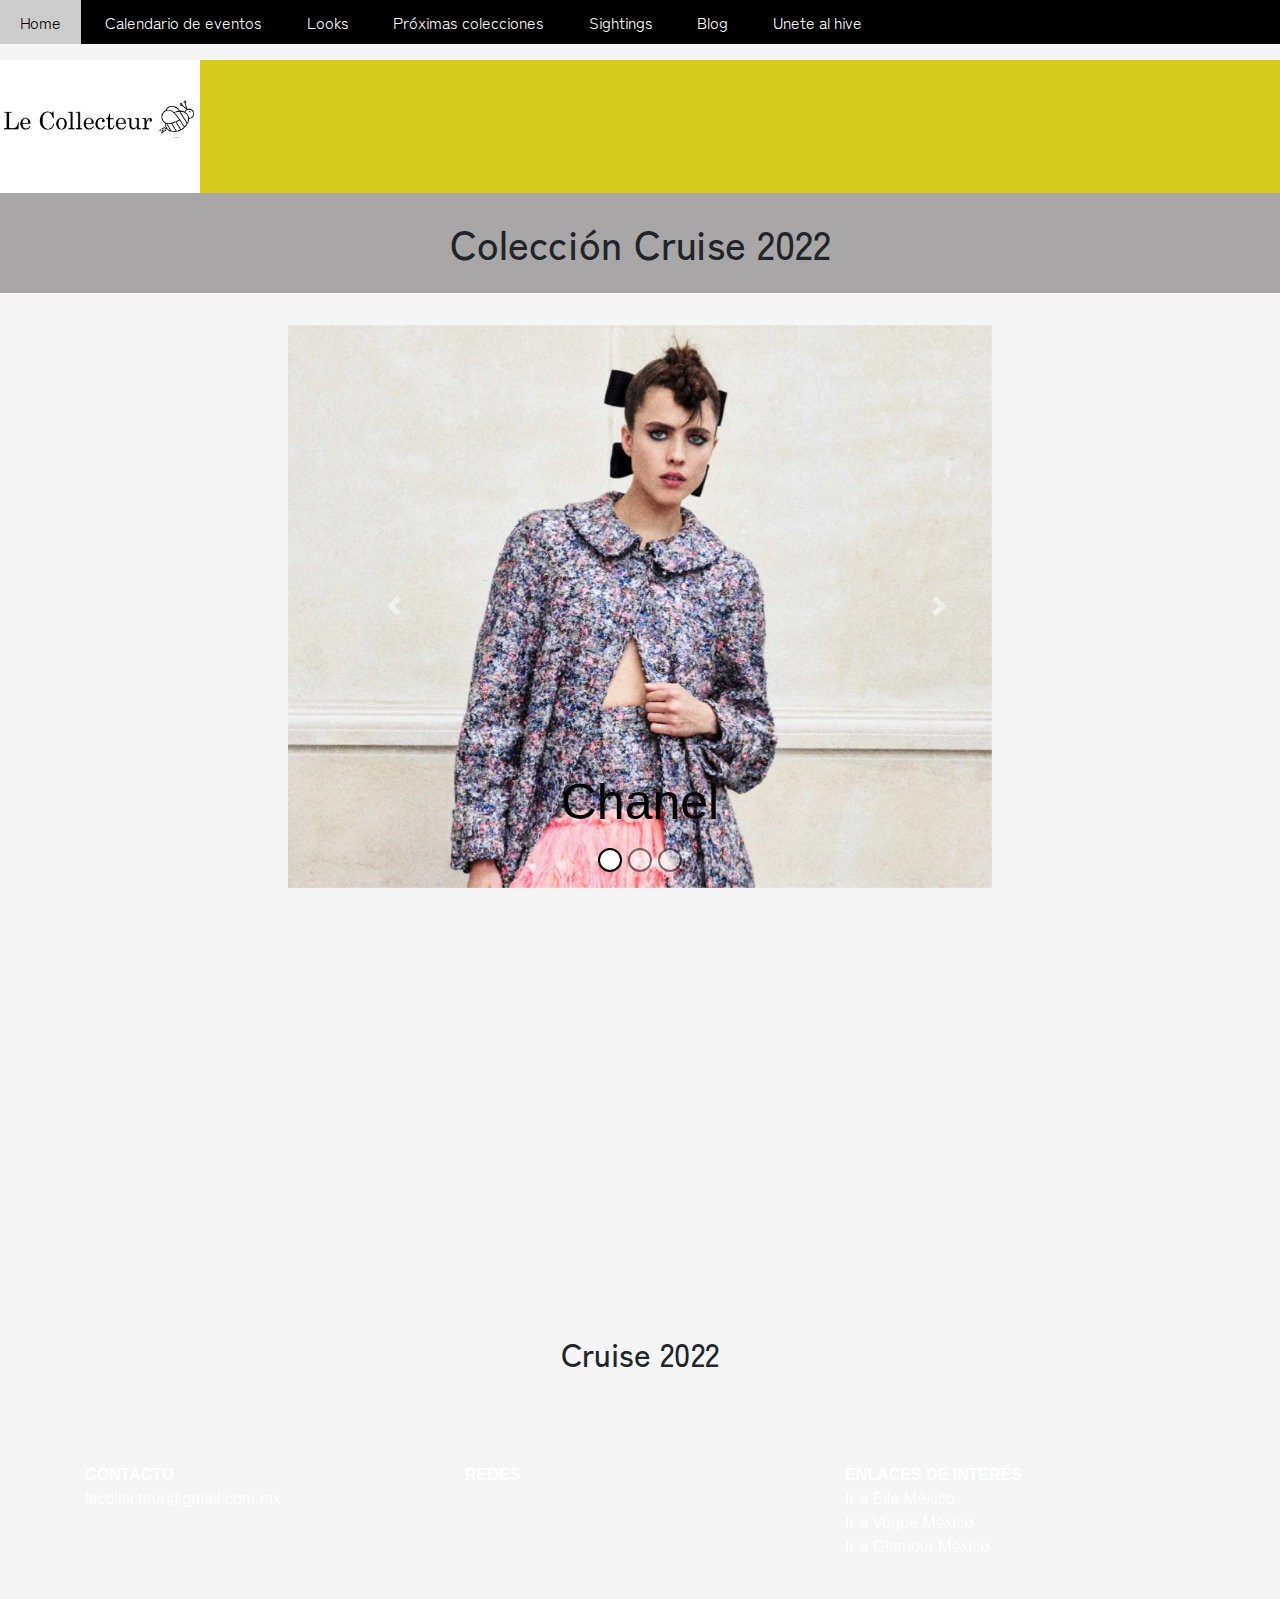
<file: index.html>
<!DOCTYPE html>
<html lang="es">
  <head>
    <meta charset="UTF-8" />
    <meta http-equiv="X-UA-Compatible" content="IE=edge" />
    <meta name="viewport" content="width=device-width, initial-scale=1.0" />
    <!--CSS Bootstrap-->
    <link
      href="https://cdn.jsdelivr.net/npm/bootstrap@5.1.3/dist/css/bootstrap.min.css"
      rel="stylesheet"
      integrity="sha384-1BmE4kWBq78iYhFldvKuhfTAU6auU8tT94WrHftjDbrCEXSU1oBoqyl2QvZ6jIW3"
      crossorigin="anonymous"
    />

    <!--Carousel Bootstrap-->
    <link
      rel="stylesheet"
      href="https://maxcdn.bootstrapcdn.com/bootstrap/4.5.2/css/bootstrap.min.css"
    />
    <script src="https://ajax.googleapis.com/ajax/libs/jquery/3.5.1/jquery.min.js"></script>
    <script src="https://cdnjs.cloudflare.com/ajax/libs/popper.js/1.16.0/umd/popper.min.js"></script>
    <script src="https://maxcdn.bootstrapcdn.com/bootstrap/4.5.2/js/bootstrap.min.js"></script>

    <!--CDN Font Awesome-->
    <link
      rel="stylesheet"
      href="https://cdnjs.cloudflare.com/ajax/libs/font-awesome/6.0.0-beta2/css/all.min.css"
      integrity="sha512-YWzhKL2whUzgiheMoBFwW8CKV4qpHQAEuvilg9FAn5VJUDwKZZxkJNuGM4XkWuk94WCrrwslk8yWNGmY1EduTA=="
      crossorigin="anonymous"
      referrerpolicy="no-referrer"
    />

    <!--Metaetiquetas-->
    <title>Le Collecteur: Todas las colecciones</title>
    <meta
      name="description"
      content="Le Collecteur reune todas las colecciones por temporada de las casas de moda más importantes. Incluye los looks de las colecciones, fotos de las celebridades invitadas a los desfiles, calendario de próximos eventos e información de utilidad para los seguidores de la alta costura"
    />
    <meta
      name="keywords"
      content="Chanel, Prada, Dior, YSL, Gucci, McQueen, Moschino, MiuMiu, haute couture, alta costura, desfile, colecciones, Spring, Summer, Cruise, Fall, Winter"
    />

    <link
      href="https://fonts.googleapis.com/css2?family=Zen+Kaku+Gothic+Antique&display=swap"
      rel="stylesheet"
    />
    <link rel="stylesheet" href="SCSSlecollecteur\estiloslecollecteur.css" />
  </head>
  <body>
    <header>
      <!--Bloque BEM-->
      <nav class="nav__ul--propiedades">
        <ul class="menu">
          <li>
            <a href="index.html">Home</a>
          </li>
          <li>
            <a href="calendarioEventos.html">Calendario de eventos</a>
          </li>
          <li>
            <a href="looks.html">Looks</a>
          </li>
          <li>
            <a href="proximasColecciones.html">Próximas colecciones</a>
          </li>
          <li>
            <a href="sightings.html">Sightings</a>
            <ul class="submenu">
              <li><a href="">Chanel</a></li>
              <li><a href="">Dior</a></li>
              <li><a href="">Prada</a></li>
              <li><a href="">McQueen</a></li>
            </ul>
          </li>
          <li>
            <a href="blog.html">Blog</a>
          </li>
          <li>
            <a href="uneteAlhive.html">Unete al hive</a>
          </li>
        </ul>
      </nav>
    </header>
    <!--Bloque BEM-->
    <div class="div--fondologo">
      <img src="seccionesLeCollecteur/img/LogoLeCollecteur.png" width="200" />
    </div>

    <!--Bloque BEM-->
    <h1 id="titulo1" class="body__h1--formato">Colección Cruise 2022</h1>
    <br />
    <main>
      <section>
        <!--Aqui va el carrousel para seleccionar las colecciones-->
        <!--Carousel con Bootstrap y JavaScript-->
        <div class="sec mx-auto">
          <div id="demo" class="carousel slide" data-ride="carousel">
            <!-- Indicators -->
            <ul class="carousel-indicators">
              <li data-target="#demo" data-slide-to="0" class="active"></li>
              <li data-target="#demo" data-slide-to="1"></li>
              <li data-target="#demo" data-slide-to="2"></li>
            </ul>

            <!-- The slideshow -->
            <div class="carousel-inner">
              <div class="carousel-item active">
                <img
                  src="/CSSlecollecteur/img/CarouselIndex/Cruise2022/chanel.jpg"
                  alt="Chanel"
                  width="810"
                  height="440"
                />
                <div class="carousel-caption">
                  <h3>Chanel</h3>
                  <p></p>
                </div>
              </div>
              <div class="carousel-item">
                <img
                  src="/CSSlecollecteur/img/CarouselIndex/Cruise2022/dior.jpg"
                  alt="Dior"
                  width="810"
                  height="440"
                />
                <div class="carousel-caption">
                  <h3>Dior</h3>
                  <p></p>
                </div>
              </div>
              <div class="carousel-item">
                <img
                  src="/CSSlecollecteur/img/CarouselIndex/Cruise2022/moschino.jpg"
                  alt="Moschino"
                  width="810"
                  height="440"
                />
                <div class="carousel-caption">
                  <h3>Moschino</h3>
                  <p></p>
                </div>
              </div>
            </div>

            <!-- Left and right controls -->
            <a class="carousel-control-prev" href="#demo" data-slide="prev">
              <span class="carousel-control-prev-icon"></span>
            </a>
            <a class="carousel-control-next" href="#demo" data-slide="next">
              <span class="carousel-control-next-icon"></span>
            </a>
          </div>
        </div>
        <br />
        <br />
        <br />

        <iframe
          width="560"
          height="315"
          src="https://www.youtube.com/embed/4XrSB3paj0o"
          title="YouTube video player"
          frameborder="0"
          allow="accelerometer; autoplay; clipboard-write; encrypted-media; gyroscope; picture-in-picture"
          allowfullscreen
        ></iframe>
      </section>
      <br />
      <br />
      <!--Bloque BEM-->
      <h2 class="main__h2--propiedades">Cruise 2022</h2>
    </main>
    <br />
    <br />
    <!--Footer-->
    <footer class="bg-black text-white py-4">
      <div class="container">
        <nav class="row">
          <!--Contacto-->
          <ul class="col-4 list-unstyled">
            <li class="font-weight-bold text-uppercase">Contacto</li>
            <li>
              <a href="#" class="text-reset">lecollecteur@gmail.com.mx</a>
            </li>
          </ul>
          <!--Redes-->
          <ul class="col-4 list-unstyled">
            <li class="font-weight-bold text-uppercase">Redes</li>
            <li class="d-flex justify-content-between">
              <!--Facebook-->
              <a
                target="blank"
                href="https://www.facebook.com/"
                class="text-reset"
                ><i class="fab fa-facebook"></i
              ></a>
              <!--Twitter-->
              <a
                target="blank"
                href="https://www.twitter.com/"
                class="text-reset"
                ><i class="fab fa-twitter"></i
              ></a>
              <!--Instagram-->
              <a
                target="blank"
                href="https://www.instagram.com/"
                class="text-reset"
                ><i class="fab fa-instagram"></i
              ></a>
            </li>
          </ul>
          <!--Enlaces de interés-->
          <ul class="col-4 list-unstyled">
            <li class="font-weight-bold text-uppercase">Enlaces de Interés</li>
            <li>
              <a target="blank" href="https://elle.mx/" class="text-reset"
                >Ir a Elle México</a
              >
            </li>
            <li>
              <a target="blank" href="https://www.vogue.mx/" class="text-reset"
                >Ir a Vogue México</a
              >
            </li>
            <li>
              <a
                target="blank"
                href="https://www.glamour.mx/"
                class="text-reset"
                >Ir a Glamour México</a
              >
            </li>
          </ul>
        </nav>
      </div>
    </footer>

    <!--CDN JAVA Bootstrap-->
    <script
      src="https://cdn.jsdelivr.net/npm/@popperjs/core@2.10.2/dist/umd/popper.min.js"
      integrity="sha384-7+zCNj/IqJ95wo16oMtfsKbZ9ccEh31eOz1HGyDuCQ6wgnyJNSYdrPa03rtR1zdB"
      crossorigin="anonymous"
    ></script>
    <script
      src="https://cdn.jsdelivr.net/npm/bootstrap@5.1.3/dist/js/bootstrap.min.js"
      integrity="sha384-QJHtvGhmr9XOIpI6YVutG+2QOK9T+ZnN4kzFN1RtK3zEFEIsxhlmWl5/YESvpZ13"
      crossorigin="anonymous"
    ></script>
  </body>
</html>
</file>
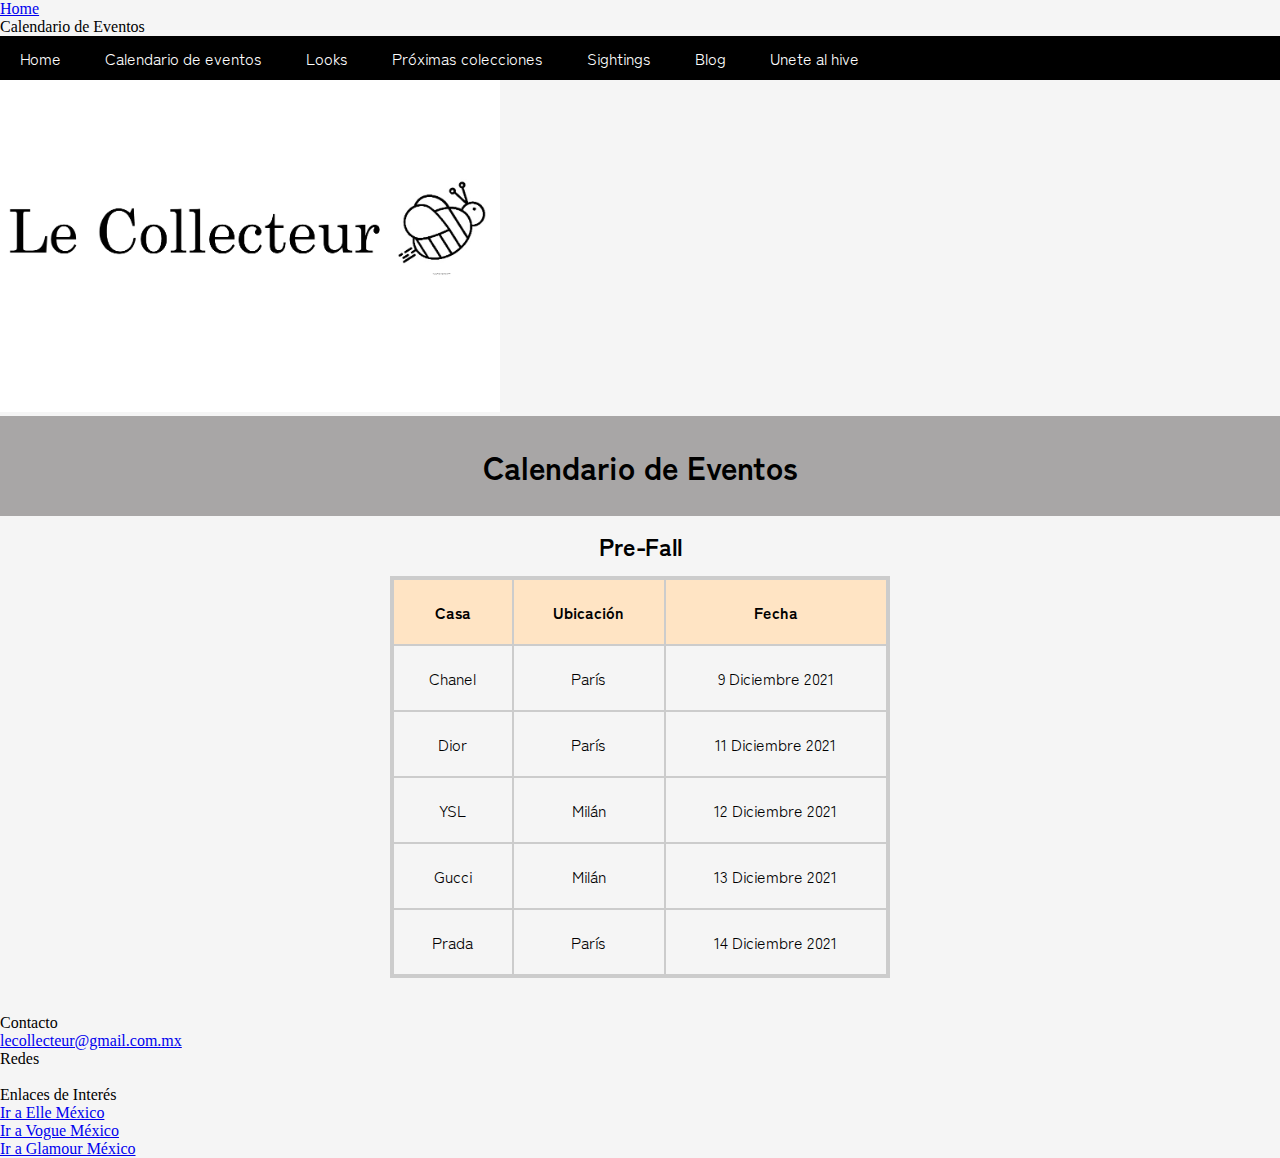
<file: seccionesLeCollecteur/calendarioEventos.html>
<!DOCTYPE html>
<html lang="es">
  <head>
    <meta charset="UTF-8" />
    <meta http-equiv="X-UA-Compatible" content="IE=edge" />
    <meta name="viewport" content="width=device-width, initial-scale=1.0" />

    <!--CSS Bootstrap-->
    <link
      href="https://cdn.jsdelivr.net/npm/bootstrap@5.1.3/dist/css/bootstrap.min.css"
      rel="stylesheet"
      integrity="sha384-1BmE4kWBq78iYhFldvKuhfTAU6auU8tT94WrHftjDbrCEXSU1oBoqyl2QvZ6jIW3"
      crossorigin="anonymous"
    />

    <!--CDN Font Awesome-->
    <link
      rel="stylesheet"
      href="https://cdnjs.cloudflare.com/ajax/libs/font-awesome/6.0.0-beta2/css/all.min.css"
      integrity="sha512-YWzhKL2whUzgiheMoBFwW8CKV4qpHQAEuvilg9FAn5VJUDwKZZxkJNuGM4XkWuk94WCrrwslk8yWNGmY1EduTA=="
      crossorigin="anonymous"
      referrerpolicy="no-referrer"
    />

    <!--Breadcrumb Bootstrap-->
    <nav style="--bs-breadcrumb-divider: '>';" aria-label="breadcrumb">
      <ol class="breadcrumb">
        <li class="breadcrumb-item"><a href="../index.html">Home</a></li>
        <li class="breadcrumb-item active" aria-current="page">Calendario de Eventos</li>
      </ol>
    </nav>

    <!--Metaetiquetas-->
    <title>Calendario de Eventos</title>
    <meta name="description" content="Calendario de Eventos muestra la información con las fechas y lugares de lanzamiento de las próximas colecciones de las casas de moda más importantes">
    <meta name="keywords" content="Eventos alta costura, colaboraciones, calenadrio, Chanel, Prada, Dior, YSL, Gucci, McQueen, Moschino, MiuMiu, haute couture, alta costura, desfile, colecciones, Spring, Summer, Cruise, Fall, Winter">

    <link href="https://fonts.googleapis.com/css2?family=Zen+Kaku+Gothic+Antique&display=swap" rel="stylesheet">
    <link rel="stylesheet" href="../SCSSlecollecteur/estiloslecollecteur.css" />

  </head>
  <body>
    <header> 
      <!--Bloque BEM-->
      <nav class="nav__ul--propiedades">
        <ul class="menu">
          <li>
            <a href="../index.html">Home</a>
          </li>
          <li>
            <a href="calendarioEventos.html">Calendario de eventos</a>
          </li>
          <li>
            <a href="looks.html">Looks</a>
          </li>
          <li>
            <a href="proximasColecciones.html">Próximas colecciones</a>
          </li>
          <li>
            <a href="sightings.html">Sightings</a>
	     <ul class="submenu">
              <li><a href="">Chanel</a></li>
              <li><a href="">Dior</a></li>
              <li><a href="">Prada</a></li>
              <li><a href="">McQueen</a></li>
             </ul> 
          </li>
	  <li>
            <a href="blog.html">Blog</a>
          </li>
          <li>
            <a href="uneteAlhive.html">Unete al hive</a>
          </li>
        </ul>
      </nav>
      </header>
    <div>
      <img src="img/LogoLeCollecteur.png" width="500">
    </div>

    <!--Bloque BEM-->
    <h1 id="titulo1" class="body__h1--formato">Calendario de Eventos</h1>
    
    <!--Bloque BEM-->
    <h2 class="main__h2--propiedades">Pre-Fall</h2>
    <!--Insertar tabla aquí-->

    <table class="tabla">
      <tr>
        <th>Casa</th>
        <th>Ubicación</th>
        <th>Fecha</th>
      </tr>

      <tr>
        <td>Chanel</td>
        <td>París</td>
        <td>9 Diciembre 2021</td>
      </tr>

      <tr>
        <td>Dior</td>
        <td>París</td>
        <td>11 Diciembre 2021</td>
      </tr>

      <tr>
        <td>YSL</td>
        <td>Milán</td>
        <td>12 Diciembre 2021</td>
      </tr>

      <tr>
        <td>Gucci</td>
        <td>Milán</td>
        <td>13 Diciembre 2021</td>
      </tr>

      <tr>
        <td>Prada</td>
        <td>París</td>
        <td>14 Diciembre 2021</td>
      </tr>
    </table>
    <br />
    <br />
    
    <!--Footer-->
    <footer class="bg-black text-white py-4">
      <div class="container">
        <nav class="row">
          <!--Contacto-->
          <ul class="col-4 list-unstyled">
            <li class="font-weight-bold text-uppercase">Contacto</li>
            <li>
              <a href="#" class="text-reset">lecollecteur@gmail.com.mx</a>
            </li>
          </ul>
          <!--Redes-->
          <ul class="col-4 list-unstyled">
            <li class="font-weight-bold text-uppercase">Redes</li>
            <li class="d-flex justify-content-between">
              <!--Facebook-->
              <a target="blank" href="https://www.facebook.com/" class="text-reset"><i class="fab fa-facebook"></i></a>
              <!--Twitter-->
              <a target="blank" href="https://www.twitter.com/" class="text-reset"><i class="fab fa-twitter"></i></a>
              <!--Instagram-->
              <a target="blank" href="https://www.instagram.com/" class="text-reset"
                ><i class="fab fa-instagram"></i
              ></a>
            </li>
          </ul>
          <!--Enlaces de interés-->
          <ul class="col-4 list-unstyled">
            <li class="font-weight-bold text-uppercase">Enlaces de Interés</li>
            <li>
              <a target="blank" href="https://elle.mx/" class="text-reset"
                >Ir a Elle México</a
              >
            </li> 
            <li>
              <a target="blank" href="https://www.vogue.mx/" class="text-reset"
                >Ir a Vogue México</a
              >
            </li>
            <li>
              <a
                target="blank" href="https://www.glamour.mx/" class="text-reset"
                >Ir a Glamour México</a
              >
            </li>
          </ul>
        </nav>
      </div>
    </footer>

    <!--CDN JAVA Bootstrap-->
    <script
      src="https://cdn.jsdelivr.net/npm/@popperjs/core@2.10.2/dist/umd/popper.min.js"
      integrity="sha384-7+zCNj/IqJ95wo16oMtfsKbZ9ccEh31eOz1HGyDuCQ6wgnyJNSYdrPa03rtR1zdB"
      crossorigin="anonymous"
    ></script>
    <script
      src="https://cdn.jsdelivr.net/npm/bootstrap@5.1.3/dist/js/bootstrap.min.js"
      integrity="sha384-QJHtvGhmr9XOIpI6YVutG+2QOK9T+ZnN4kzFN1RtK3zEFEIsxhlmWl5/YESvpZ13"
      crossorigin="anonymous"
    ></script>
  </body>
</html>
</file>
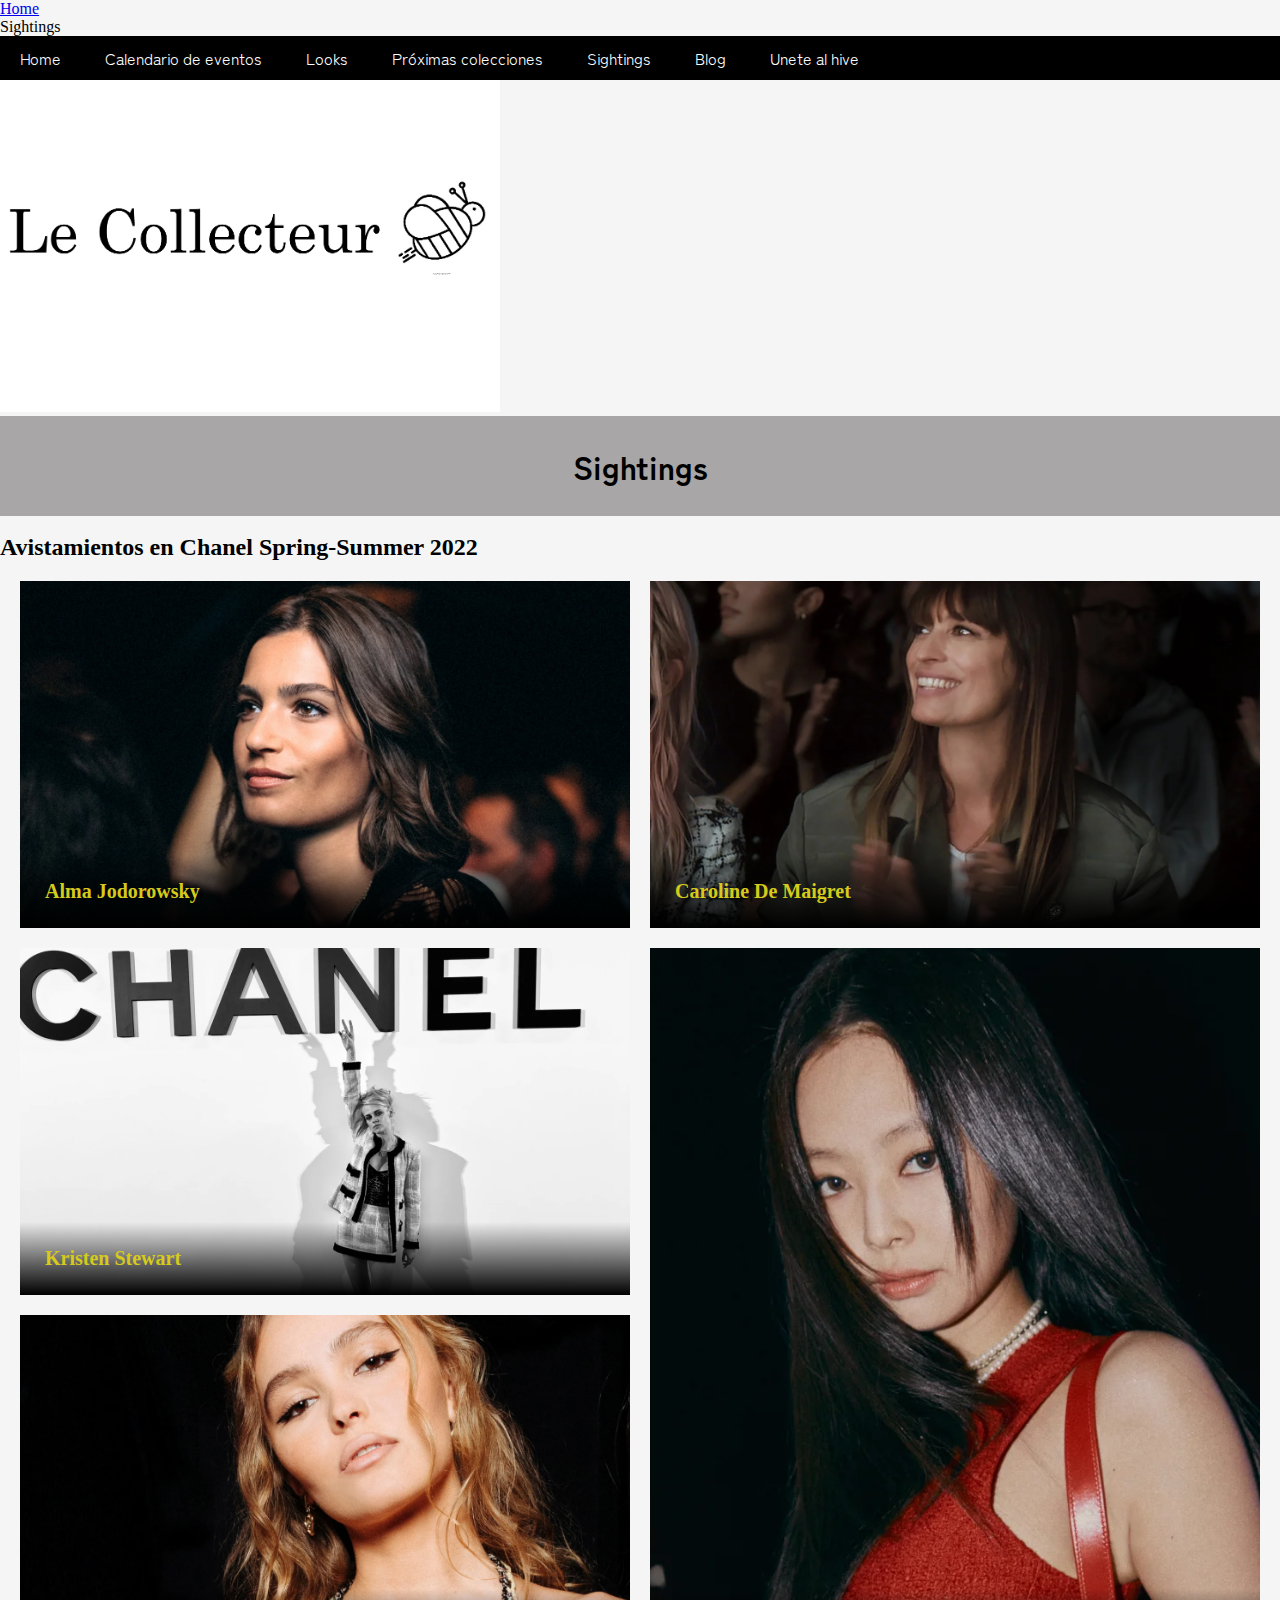
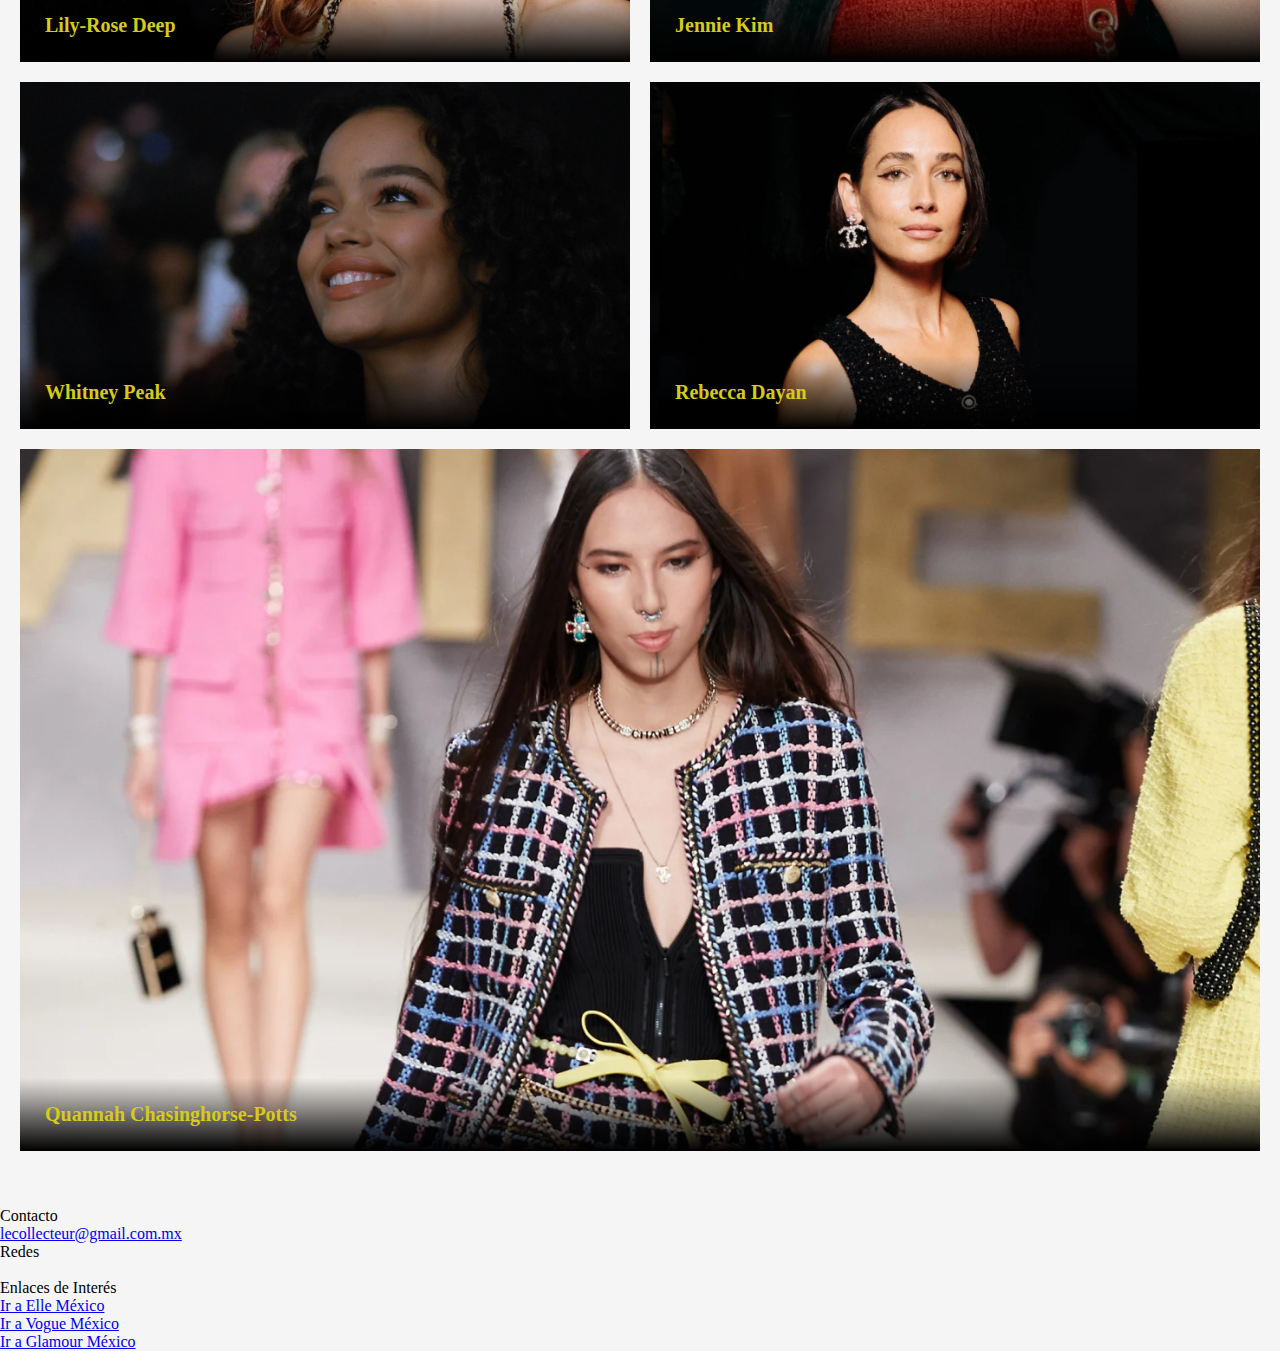
<file: seccionesLeCollecteur/sightings.html>
<!DOCTYPE html>
<html lang="es">
  <head>
    <meta charset="UTF-8" />
    <meta http-equiv="X-UA-Compatible" content="IE=edge" />
    <meta name="viewport" content="width=device-width, initial-scale=1.0" />

    <!--CSS Bootstrap-->
    <link
      href="https://cdn.jsdelivr.net/npm/bootstrap@5.1.3/dist/css/bootstrap.min.css"
      rel="stylesheet"
      integrity="sha384-1BmE4kWBq78iYhFldvKuhfTAU6auU8tT94WrHftjDbrCEXSU1oBoqyl2QvZ6jIW3"
      crossorigin="anonymous"
    />

    <!--CDN Font Awesome-->
    <link
      rel="stylesheet"
      href="https://cdnjs.cloudflare.com/ajax/libs/font-awesome/6.0.0-beta2/css/all.min.css"
      integrity="sha512-YWzhKL2whUzgiheMoBFwW8CKV4qpHQAEuvilg9FAn5VJUDwKZZxkJNuGM4XkWuk94WCrrwslk8yWNGmY1EduTA=="
      crossorigin="anonymous"
      referrerpolicy="no-referrer"
    />

     <!--Breadcrumb Bootstrap-->
     <nav style="--bs-breadcrumb-divider: '>';" aria-label="breadcrumb">
      <ol class="breadcrumb">
        <li class="breadcrumb-item"><a href="../index.html">Home</a></li>
        <li class="breadcrumb-item active" aria-current="page">Sightings</li>
      </ol>
    </nav>

    <!--Metaetiquetas-->
    <title>Sightings</title>
    <meta name="description" content="En Sightings se encuentran las fotografías y las menciones de los invitados a los lanzamientos de las últimas colecciones de alta costura">
    <meta name="keywords" content="invitados al desfile, último desfile, asistentes, embajadores, casa de moda, Chanel, Prada, Dior, YSL, Gucci, McQueen, Moschino, MiuMiu, haute couture, alta costura, desfile, colecciones, Spring, Summer, Cruise, Fall, Winter">

    <link
      href="https://fonts.googleapis.com/css2?family=Zen+Kaku+Gothic+Antique&display=swap"
      rel="stylesheet"
    />
    <link rel="stylesheet" href="../SCSSlecollecteur/estiloslecollecteur.css" />
  </head>
  <body>
    <header>
      <!--Bloque BEM-->
      <nav class="nav__ul--propiedades">
        <ul class="menu">
          <li>
            <a href="../index.html">Home</a>
          </li>
          <li>
            <a href="calendarioEventos.html">Calendario de eventos</a>
          </li>
          <li>
            <a href="looks.html">Looks</a>
          </li>
          <li>
            <a href="proximasColecciones.html">Próximas colecciones</a>
          </li>
          <li>
            <a href="sightings.html">Sightings</a>
	     <ul class="submenu">
              <li><a href="">Chanel</a></li>
              <li><a href="">Dior</a></li>
              <li><a href="">Prada</a></li>
              <li><a href="">McQueen</a></li>
             </ul> 
          </li>
	  <li>
            <a href="blog.html">Blog</a>
          </li>
          <li>
            <a href="uneteAlhive.html">Unete al hive</a>
          </li>
        </ul>
      </nav>
    </header>
    <div>
      <img src="img/LogoLeCollecteur.png" width="500" />
    </div>

    <!--Bloque BEM-->
    <h1 id="titulo1" class="body__h1--formato">Sightings</h1>
    <br />
    
    <h2>Avistamientos en Chanel Spring-Summer 2022</h2>

    <div class="gallery-container">
      <div class="gallery__item" id=t1>
        <img src="/CSSlecollecteur/img/Chanel/SpringSummer2022/galeria1.jpg" alt="" class="gallery__img">
        <h3 class="gallery__title">Alma Jodorowsky</h3>
      </div>
      <div class="gallery__item">
        <img src="/CSSlecollecteur/img/Chanel/SpringSummer2022/galeria2.jpg" alt="" class="gallery__img">
        <h3 class="gallery__title">Caroline De Maigret</h3>
      </div>
      <div class="gallery__item">
        <img src="/CSSlecollecteur/img/Chanel/SpringSummer2022/galeria3.jpg" alt="" class="gallery__img">
        <h3 class="gallery__title">Kristen Stewart</h3>
      </div>
      <div class="gallery__item">
        <img src="/CSSlecollecteur/img/Chanel/SpringSummer2022/galeria4.jpg" alt="" class="gallery__img">
        <h3 class="gallery__title">Jennie Kim</h3>
      </div>
      <div class="gallery__item">
        <img src="/CSSlecollecteur/img/Chanel/SpringSummer2022/galeria5.jpg" alt="" class="gallery__img">
        <h3 class="gallery__title">Lily-Rose Deep</h3>
      </div>
      <div class="gallery__item">
        <img src="/CSSlecollecteur/img/Chanel/SpringSummer2022/galeria6.jpg" alt="" class="gallery__img">
        <h3 class="gallery__title">Whitney Peak</h3>
      </div>
      <div class="gallery__item">
        <img src="/CSSlecollecteur/img/Chanel/SpringSummer2022/galeria7.jpg" alt="" class="gallery__img">
        <h3 class="gallery__title">Rebecca Dayan</h3>
      </div>
      <div class="gallery__item">
        <img src="/CSSlecollecteur/img/Chanel/SpringSummer2022/galeria8.jpg" alt="" class="gallery__img">
        <h3 class="gallery__title">Quannah Chasinghorse-Potts</h3>
      </div>
    </div>
    <br />
    <br />
     <!--Footer-->
     <footer class="bg-black text-white py-4">
      <div class="container">
        <nav class="row">
          <!--Contacto-->
          <ul class="col-4 list-unstyled">
            <li class="font-weight-bold text-uppercase">Contacto</li>
            <li>
              <a href="#" class="text-reset">lecollecteur@gmail.com.mx</a>
            </li>
          </ul>
          <!--Redes-->
          <ul class="col-4 list-unstyled">
            <li class="font-weight-bold text-uppercase">Redes</li>
            <li class="d-flex justify-content-between">
              <!--Facebook-->
              <a target="blank" href="https://www.facebook.com/" class="text-reset"><i class="fab fa-facebook"></i></a>
              <!--Twitter-->
              <a target="blank" href="https://www.twitter.com/" class="text-reset"><i class="fab fa-twitter"></i></a>
              <!--Instagram-->
              <a target="blank" href="https://www.instagram.com/" class="text-reset"
                ><i class="fab fa-instagram"></i
              ></a>
            </li>
          </ul>
          <!--Enlaces de interés-->
          <ul class="col-4 list-unstyled">
            <li class="font-weight-bold text-uppercase">Enlaces de Interés</li>
            <li>
              <a target="blank" href="https://elle.mx/" class="text-reset"
                >Ir a Elle México</a
              >
            </li> 
            <li>
              <a target="blank" href="https://www.vogue.mx/" class="text-reset"
                >Ir a Vogue México</a
              >
            </li>
            <li>
              <a
                target="blank" href="https://www.glamour.mx/" class="text-reset"
                >Ir a Glamour México</a
              >
            </li>
          </ul>
        </nav>
      </div>
    </footer>

    <!--CDN JAVA Bootstrap-->
    <script
      src="https://cdn.jsdelivr.net/npm/@popperjs/core@2.10.2/dist/umd/popper.min.js"
      integrity="sha384-7+zCNj/IqJ95wo16oMtfsKbZ9ccEh31eOz1HGyDuCQ6wgnyJNSYdrPa03rtR1zdB"
      crossorigin="anonymous"
    ></script>
    <script
      src="https://cdn.jsdelivr.net/npm/bootstrap@5.1.3/dist/js/bootstrap.min.js"
      integrity="sha384-QJHtvGhmr9XOIpI6YVutG+2QOK9T+ZnN4kzFN1RtK3zEFEIsxhlmWl5/YESvpZ13"
      crossorigin="anonymous"
    ></script>
  </body>
</html>
</file>
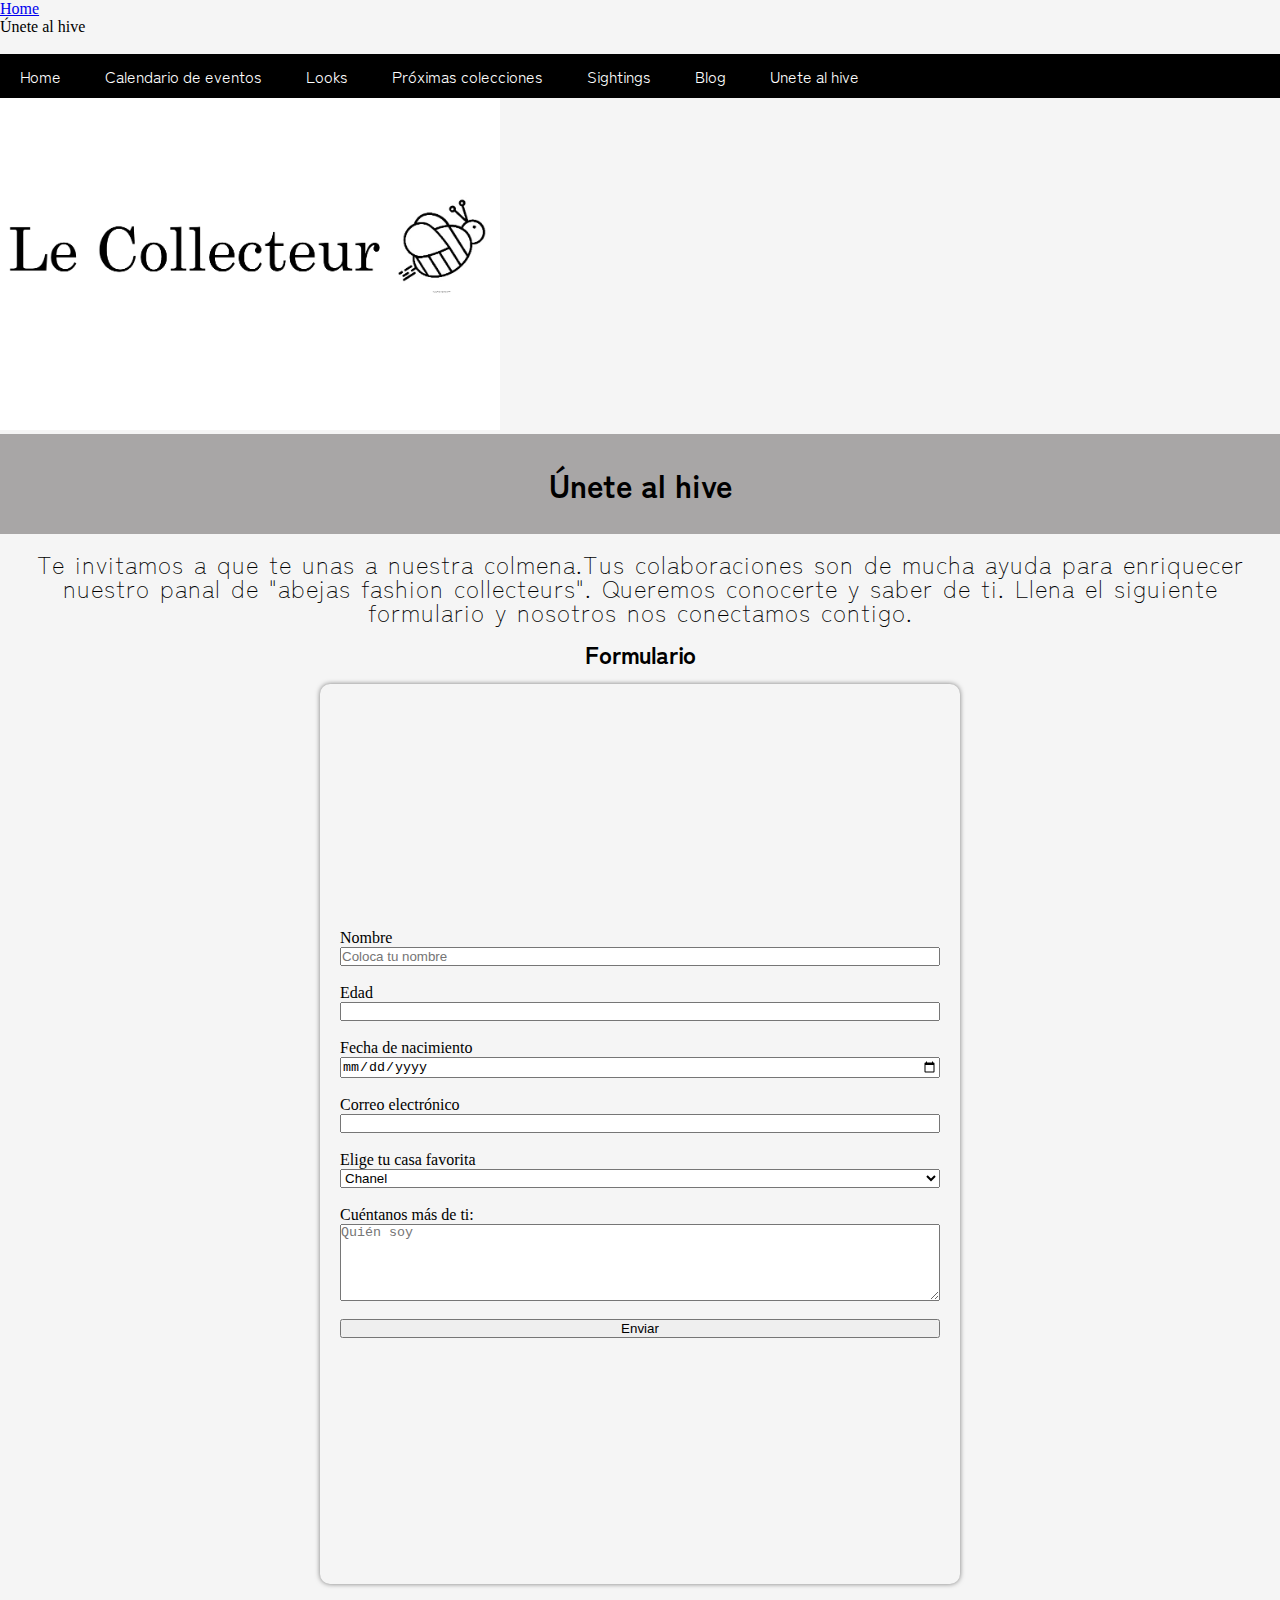
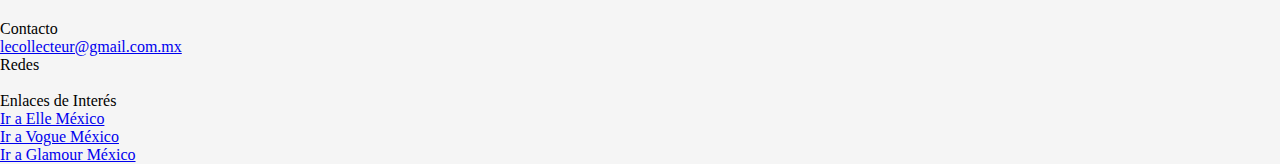
<file: seccionesLeCollecteur/uneteAlhive.html>
<!DOCTYPE html>
<html lang="es">
  <head>
    <meta charset="UTF-8" />
    <meta http-equiv="X-UA-Compatible" content="IE=edge" />
    <meta name="viewport" content="width=device-width, initial-scale=1.0" />

    <!--CSS Bootstrap-->
    <link
      href="https://cdn.jsdelivr.net/npm/bootstrap@5.1.3/dist/css/bootstrap.min.css"
      rel="stylesheet"
      integrity="sha384-1BmE4kWBq78iYhFldvKuhfTAU6auU8tT94WrHftjDbrCEXSU1oBoqyl2QvZ6jIW3"
      crossorigin="anonymous"
    />

    <!--CDN Font Awesome-->
    <link
      rel="stylesheet"
      href="https://cdnjs.cloudflare.com/ajax/libs/font-awesome/6.0.0-beta2/css/all.min.css"
      integrity="sha512-YWzhKL2whUzgiheMoBFwW8CKV4qpHQAEuvilg9FAn5VJUDwKZZxkJNuGM4XkWuk94WCrrwslk8yWNGmY1EduTA=="
      crossorigin="anonymous"
      referrerpolicy="no-referrer"
    />

     <!--Breadcrumb Bootstrap-->
     <nav style="--bs-breadcrumb-divider: '>';" aria-label="breadcrumb">
      <ol class="breadcrumb">
        <li class="breadcrumb-item"><a href="../index.html">Home</a></li>
        <li class="breadcrumb-item active" aria-current="page">Únete al hive</li>
      </ol>
    </nav>

    <!--Metaetiquetas-->
    <title>Unete al hive</title>
    <meta name="description" content="Únete al hive es una sección en dónde queremos saber más de ti y desde donde deseamos contactarte para crear una comunidad de amantes de la alta costura o como nosotros nos llamamos: abejas fashion colectoras.>
    <meta name="keywords" content="Comunidad amantes de la alta costura, casa de moda, Chanel, Prada, Dior, YSL, Gucci, McQueen, Moschino, MiuMiu, haute couture, alta costura, desfile, colecciones, Spring, Summer, Cruise, Fall, Winter">

    <!--En esta sección va el formulario-->
    <link
      href="https://fonts.googleapis.com/css2?family=Zen+Kaku+Gothic+Antique&display=swap"
      rel="stylesheet"
    />
    <link rel="stylesheet" href="../SCSSlecollecteur/estiloslecollecteur.css" />
  </head>
  <br>
    <header>
      <!--Bloque BEM-->
      <nav class="nav__ul--propiedades">
        <ul class="menu">
          <li>
            <a href="../index.html">Home</a>
          </li>
          <li>
            <a href="calendarioEventos.html">Calendario de eventos</a>
          </li>
          <li>
            <a href="looks.html">Looks</a>
          </li>
          <li>
            <a href="proximasColecciones.html">Próximas colecciones</a>
          </li>
          <li>
            <a href="sightings.html">Sightings</a>
	     <ul class="submenu">
              <li><a href="">Chanel</a></li>
              <li><a href="">Dior</a></li>
              <li><a href="">Prada</a></li>
              <li><a href="">McQueen</a></li>
             </ul> 
          </li>
	        <li>
            <a href="blog.html">Blog</a>
          </li>
          <li>
            <a href="uneteAlhive.html">Unete al hive</a>
          </li>
        </ul>
      </nav>
    </header>
    <div>
      <img src="img/LogoLeCollecteur.png" width="500" />
    </div>

    <!--Bloque BEM-->
    <h1 id="titulo1" class="body__h1--formato">Únete al hive</h1>
    <br />

    <!--insertar aquí formulario-->
    <p class="invitacion">
      Te invitamos a que te unas a nuestra colmena.Tus colaboraciones son de
      mucha ayuda para enriquecer nuestro panal de "abejas fashion collecteurs".
      Queremos conocerte y saber de ti. Llena el siguiente formulario y nosotros
      nos conectamos contigo.
    </p>

    <!--Bloque BEM-->
    <h2 class="main__h2--propiedades">Formulario</h2>

    <div class="formulario">
      <form class="form"
        action="datos.php"
        method="post"
        enctype="application/x-www-form-urlencoded"
      >
          <label for="name">Nombre</label>
          <input type="text" name="name" placeholder="Coloca tu nombre" /><br />

        <label for="age">Edad</label>
        <input type="number" name="age" /><br />

        <label for="birth">Fecha de nacimiento</label>
        <input type="date" name="birth" /><br />

        <label for="email">Correo electrónico</label>
        <input type="email" name="email" required /><br />

        <label for="">Elige tu casa favorita</label>
        <select name="Casas de moda">
          <option value="Chanel">Chanel</option>
          <option value="Dior">Dior</option>
          <option value="YSL">YSL</option>
          <option value="Prada">Prada</option>
          <option value="Gucci">Gucci</option>
          <option value="McQueen">McQueen</option></select
        ><br />

        <label for="comment">Cuéntanos más de ti:</label>
        <textarea
          name="comentario"
          cols="15"
          rows="5"
          placeholder="Quién soy"
        ></textarea
        ><br />

        <input type="submit" value="Enviar" />
        <!--<button>Enviar</button>-->
      </form>
    </div>
    <br />
    <br />

    <!--Footer-->
    <footer class="bg-black text-white py-4">
      <div class="container">
        <nav class="row">
          <!--Contacto-->
          <ul class="col-4 list-unstyled">
            <li class="font-weight-bold text-uppercase">Contacto</li>
            <li>
              <a href="#" class="text-reset">lecollecteur@gmail.com.mx</a>
            </li>
          </ul>
          <!--Redes-->
          <ul class="col-4 list-unstyled">
            <li class="font-weight-bold text-uppercase">Redes</li>
            <li class="d-flex justify-content-between">
              <!--Facebook-->
              <a
                target="blank"
                href="https://www.facebook.com/"
                class="text-reset"
                ><i class="fab fa-facebook"></i
              ></a>
              <!--Twitter-->
              <a
                target="blank"
                href="https://www.twitter.com/"
                class="text-reset"
                ><i class="fab fa-twitter"></i
              ></a>
              <!--Instagram-->
              <a
                target="blank"
                href="https://www.instagram.com/"
                class="text-reset"
                ><i class="fab fa-instagram"></i
              ></a>
            </li>
          </ul>
          <!--Enlaces de interés-->
          <ul class="col-4 list-unstyled">
            <li class="font-weight-bold text-uppercase">Enlaces de Interés</li>
            <li>
              <a target="blank" href="https://elle.mx/" class="text-reset"
                >Ir a Elle México</a
              >
            </li>
            <li>
              <a target="blank" href="https://www.vogue.mx/" class="text-reset"
                >Ir a Vogue México</a
              >
            </li>
            <li>
              <a
                target="blank"
                href="https://www.glamour.mx/"
                class="text-reset"
                >Ir a Glamour México</a
              >
            </li>
          </ul>
        </nav>
      </div>
    </footer>

    <!--CDN JAVA Bootstrap-->
    <script
      src="https://cdn.jsdelivr.net/npm/@popperjs/core@2.10.2/dist/umd/popper.min.js"
      integrity="sha384-7+zCNj/IqJ95wo16oMtfsKbZ9ccEh31eOz1HGyDuCQ6wgnyJNSYdrPa03rtR1zdB"
      crossorigin="anonymous"
    ></script>
    <script
      src="https://cdn.jsdelivr.net/npm/bootstrap@5.1.3/dist/js/bootstrap.min.js"
      integrity="sha384-QJHtvGhmr9XOIpI6YVutG+2QOK9T+ZnN4kzFN1RtK3zEFEIsxhlmWl5/YESvpZ13"
      crossorigin="anonymous"
    ></script>
  </body>
</html>
</file>
<file: SCSSlecollecteur/estiloslecollecteur.css>
* {
  margin: 0;
  padding: 0;
  box-sizing: border-box;
}

.sec {
  width: 55%;
  position: relative;
}

.carousel-control-prev-icon {
  position: relative;
  left: 50%;
}

.carousel-inner img {
  display: block;
  height: auto;
  max-width: 100%;
}

.carousel-caption h3 {
  color: #000;
  font-size: 50px;
}

.carousel-indicators li {
  height: 20px;
  width: 20px;
  border-radius: 100%;
  border: 2px solid #000;
}

body {
  background-color: #f5f5f5;
}

.nav__ul--propiedades {
  width: 100%;
  background: #000;
  list-style: none;
  margin: 0;
  padding: 0;
}

.menu li {
  position: relative;
  display: inline-block;
}

.menu li a {
  padding: 10px 20px;
  display: inline-block;
  color: #FFFFFF;
  text-decoration: none;
  font-family: "Zen Kaku Gothic Antique", sans-serif;
}

.menu li a:hover {
  background: #ccc;
  color: #000;
  transition: all 0.3s;
}

.submenu {
  position: absolute;
  width: 200%;
  display: none;
}

.submenu li a {
  display: block;
  padding: 15 px;
  color: #858585;
}

.menu li:hover .submenu {
  display: block;
}

.div--fondologo {
  background-color: #D6CA1B;
}

.body__h1--formato {
  font-family: "Zen Kaku Gothic Antique", sans-serif;
  font-size: 800;
  font-style: normal;
  text-align: center;
  line-height: 100px;
  background-color: #a8a6a6;
}

#titulo1 {
  -webkit-animation-name: titulo1;
          animation-name: titulo1;
  -webkit-animation-duration: 10s;
          animation-duration: 10s;
  -webkit-animation-iteration-count: infinite;
          animation-iteration-count: infinite;
  -webkit-animation-timing-function: linear;
          animation-timing-function: linear;
}

@-webkit-keyframes titulo1 {
  0% {
    transform: translateX(-500px);
  }
  100% {
    transform: translateX(500px);
  }
}

@keyframes titulo1 {
  0% {
    transform: translateX(-500px);
  }
  100% {
    transform: translateX(500px);
  }
}
.main__h2--propiedades {
  font-family: "Zen Kaku Gothic Antique", sans-serif;
  font-size: 800;
  font-style: normal;
  text-align: center;
  line-height: 60px;
}

iframe {
  display: block;
  margin: 0 auto;
}

.titulo {
  font-family: "Zen Kaku Gothic Antique", sans-serif;
  font-size: 800;
  font-style: normal;
  text-align: center;
  line-height: 60px;
}

.tabla {
  border: 4px solid #ccc;
  border-collapse: collapse;
  align-content: center;
  width: 500px;
  margin: auto;
}

.tabla td {
  border: 2px solid #ccc;
  padding: 20px;
  text-align: center;
}

.tabla th {
  border: 2px solid #ccc;
  padding: 20px;
  background-color: bisque;
}

.tabla tr:hover {
  background-color: #ccc;
}

table,
th {
  font-family: "Zen Kaku Gothic Antique", sans-serif;
  font-weight: bold;
}

table,
td {
  font-family: "Zen Kaku Gothic Antique", sans-serif;
  font-weight: normal;
}

.invitacion {
  background-color: whitesmoke;
  color: #000;
  font-family: "Zen Kaku Gothic Antique", sans-serif;
  font-style: normal;
  font-weight: lighter;
  text-align: center;
  text-transform: none;
  font-size: 150%;
  line-height: 100%;
  -webkit-text-decoration: wavy;
          text-decoration: wavy;
  letter-spacing: 1px;
  word-spacing: 2px;
  height: -webkit-max-content;
  height: -moz-max-content;
  height: max-content;
}

.gallery-container {
  display: grid;
  grid-template-columns: repeat(3, 1fr);
  grid: auto rows 400px;
  padding: 20px;
  grid-gap: 20px;
}

.gallery__item {
  position: relative;
}

.gallery__img {
  width: 100%;
  height: 100%;
  -o-object-fit: cover;
     object-fit: cover;
}

.gallery__title {
  position: absolute;
  bottom: 0;
  color: #D6CA1B;
  background: linear-gradient(rgba(255, 255, 255, 0), black);
  width: 100%;
  margin: 0;
  padding: 30px;
}

.gallery__item:nth-child(2) {
  grid-column-start: span 2;
}

.gallery__item:nth-child(3) {
  grid-column-start: span 2;
}

.gallery__item:nth-child(4) {
  grid-row-start: span 2;
}

.gallery__item:nth-child(6) {
  grid-row-start: span 1;
}

.gallery__item:nth-child(8) {
  grid-column-start: span 2;
}

@media only screen and (min-width: 360px) {
  .gallery-container {
    grid-template-columns: repeat(2, 1fr);
  }

  .gallery__item:nth-child(1) {
    grid-column-start: span 2;
  }

  .gallery__item:nth-child(4) {
    grid-column-start: span 2;
  }

  .gallery__item:nth-child(5) {
    grid-column-start: span 2;
  }

  .gallery__item:nth-child(6) {
    grid-column-start: span 2;
  }

  .gallery__item:nth-child(7) {
    grid-column-start: span 2;
  }
}
@media only screen and (min-width: 600px) {
  .gallery-container {
    grid-template-columns: repeat(4, 1fr);
  }

  .gallery__item:nth-child(1) {
    grid-column-start: span 2;
  }

  .gallery__item:nth-child(4) {
    grid-column-start: span 2;
  }

  .gallery__item:nth-child(5) {
    grid-column-start: span 2;
  }

  .gallery__item:nth-child(6) {
    grid-column-start: span 2;
  }

  .gallery__item:nth-child(7) {
    grid-column-start: span 2;
  }

  .gallery__item:nth-child(8) {
    grid-column-start: span 4;
  }

  .gallery__title {
    font-size: 16px;
    padding: 10px;
  }
}
@media only screen and (min-width: 600px) {
  .gallery-container {
    grid-template-columns: repeat(4, 1fr);
  }

  .gallery__item:nth-child(1) {
    grid-column-start: span 2;
  }

  .gallery__item:nth-child(4) {
    grid-column-start: span 2;
  }

  .gallery__item:nth-child(5) {
    grid-column-start: span 2;
  }

  .gallery__item:nth-child(6) {
    grid-column-start: span 2;
  }

  .gallery__item:nth-child(7) {
    grid-column-start: span 2;
  }

  .gallery__item:nth-child(8) {
    grid-column-start: span 4;
  }

  .gallery__title {
    font-size: 18px;
    padding: 20px;
  }
}
@media only screen and (min-width: 1024px) {
  .gallery-container {
    grid-template-columns: repeat(4, 1fr);
  }

  .gallery__item:nth-child(1) {
    grid-column-start: span 2;
  }

  .gallery__item:nth-child(4) {
    grid-column-start: span 2;
  }

  .gallery__item:nth-child(5) {
    grid-column-start: span 2;
  }

  .gallery__item:nth-child(6) {
    grid-column-start: span 2;
  }

  .gallery__item:nth-child(7) {
    grid-column-start: span 2;
  }

  .gallery__item:nth-child(8) {
    grid-column-start: span 4;
  }

  .gallery__title {
    font-size: 20px;
    padding: 25px;
  }
}
.formulario {
  width: 100%;
  height: 100vh;
  display: flex;
  justify-content: center;
  align-items: center;
}

.form {
  width: 50%;
  height: 100%;
  box-shadow: 0 0 5px rgba(0, 0, 0, 0.5);
  border-radius: 10px;
  display: flex;
  flex-direction: column;
  justify-content: center;
  padding: 0 20px;
}/*# sourceMappingURL=estiloslecollecteur.css.map */
</file>
